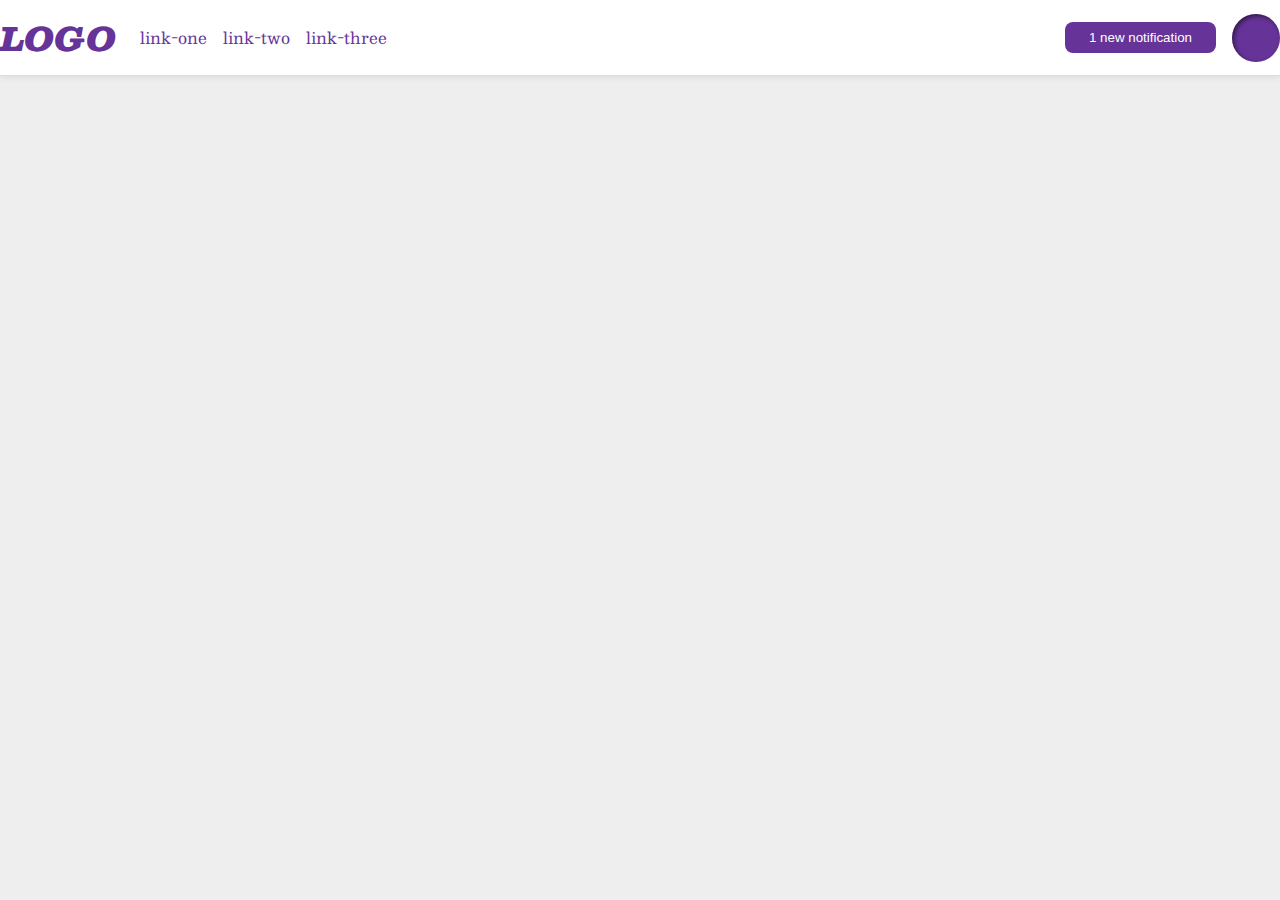
<file: foundations/flex/03-flex-header-2/index.html>
<!DOCTYPE html>
<html lang="en">
  <head>
    <meta charset="UTF-8">
    <meta http-equiv="X-UA-Compatible" content="IE=edge">
    <meta name="viewport" content="width=device-width, initial-scale=1.0">
    <title>Flex Header 2</title>
    <link rel="stylesheet" href="style.css">
  </head>
  <body>
    <div class="header">
      <div class="left">
        <div class="logo">
          LOGO
        </div>
        <ul class="links">
          <li><a href="https://google.com">link-one</a></li>
          <li><a href="https://google.com">link-two</a></li>
          <li><a href="https://google.com">link-three</a></li>
        </ul>
      </div>
      <div class="right">
        <button class="notifications">
          1 new notification
        </button>
        <div class="profile-image"></div>
    </div>
    </div>
  </body>
</html>
</file>
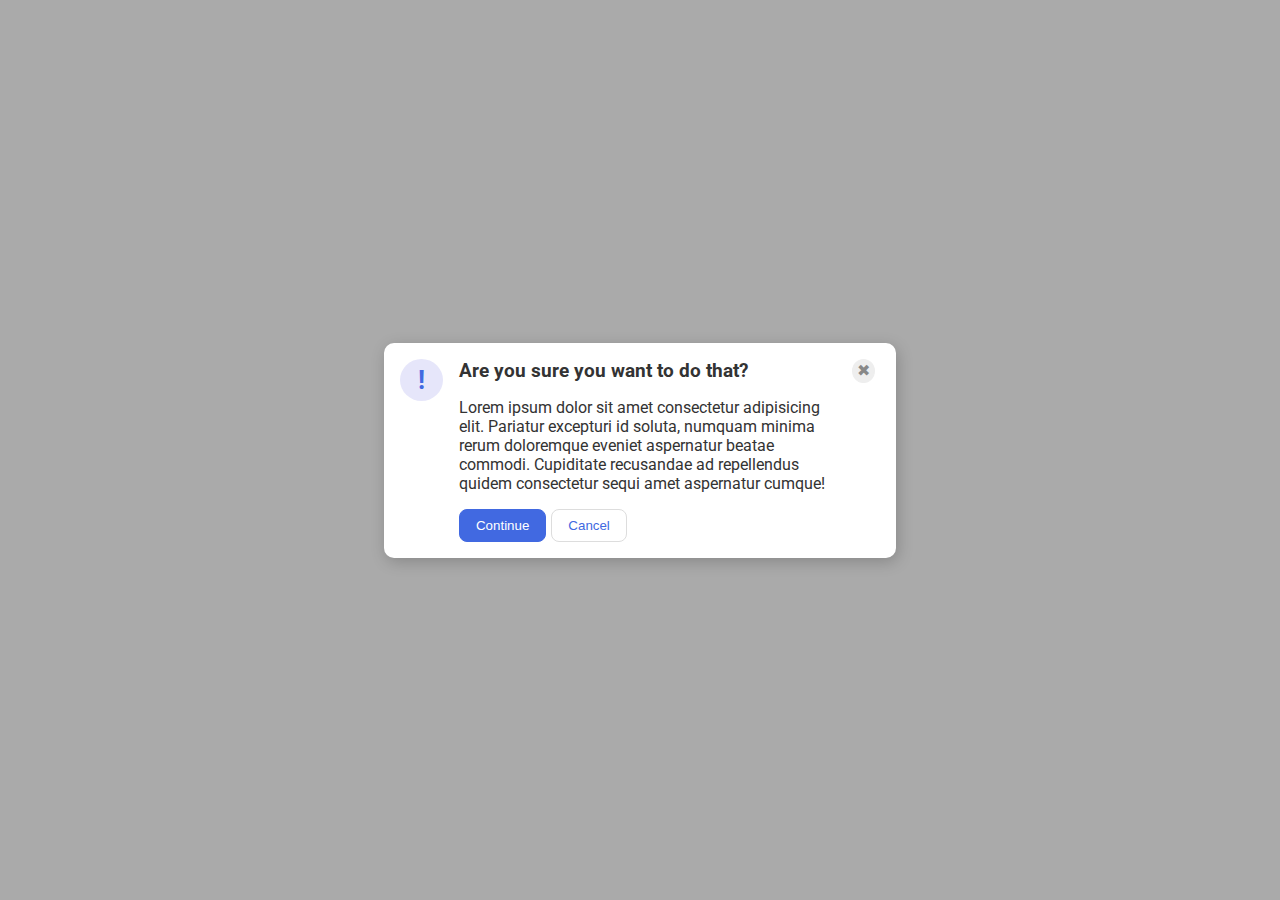
<file: foundations/flex/05-flex-modal/index.html>
<!DOCTYPE html>
<html lang="en">
  <head>
    <meta charset="UTF-8">
    <meta http-equiv="X-UA-Compatible" content="IE=edge">
    <meta name="viewport" content="width=device-width, initial-scale=1.0">
    <link rel="stylesheet" href="style.css">
    <title>Modal</title>
  </head>
  <body>
    <div class="modal">
      <div class="icon">!</div>
      <button class="close-button">✖</button>
      <div class="middle">
        <div class="header">Are you sure you want to do that?</div>
        <div class="text">Lorem ipsum dolor sit amet consectetur adipisicing elit. Pariatur excepturi id soluta, numquam minima rerum doloremque eveniet aspernatur beatae commodi. Cupiditate recusandae ad repellendus quidem consectetur sequi amet aspernatur cumque!</div>
        <div class ="buttons">
          <button class="continue">Continue</button>
          <button class="cancel">Cancel</button>
        </div>
      </div>
    </div>
  </body>
</html>
</file>
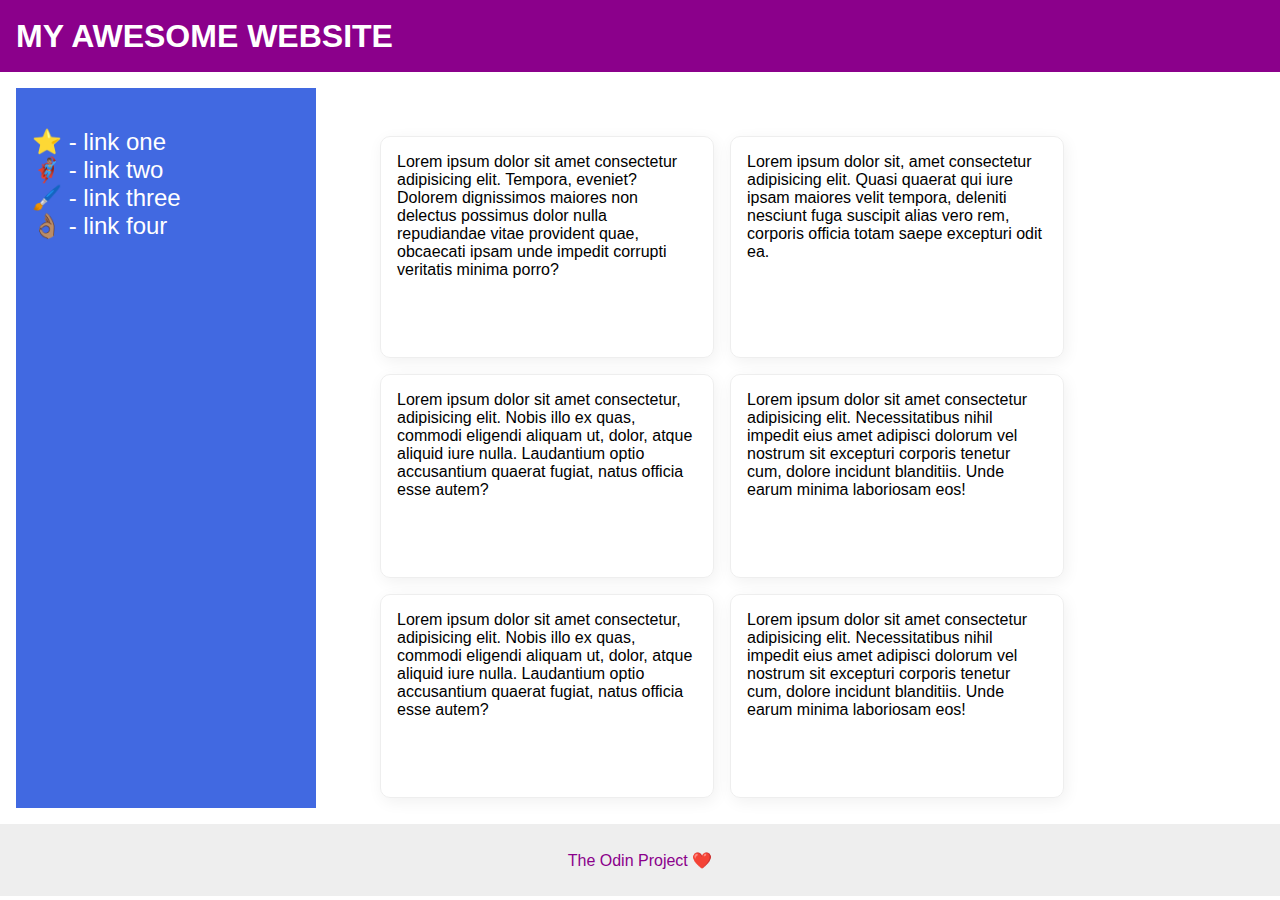
<file: foundations/flex/07-flex-layout-2/index.html>
<!DOCTYPE html>
<html lang="en">
  <head>
    <meta charset="UTF-8">
    <meta http-equiv="X-UA-Compatible" content="IE=edge">
    <meta name="viewport" content="width=device-width, initial-scale=1.0">
    <title>The Holy Grail</title>
    <link rel="stylesheet" href="style.css">
  </head>
  <body>
    <div class="header">
      MY AWESOME WEBSITE
    </div>
    <div class="containers"> 
      <div class="sidebar-container">
        <div class="sidebar">
          <ul>
            <li><a href="#">⭐ - link one</a></li>
            <li><a href="#">🦸🏽‍♂️ - link two</a></li>
            <li><a href="#">🖌️ - link three</a></li>
            <li><a href="#">👌🏽 - link four</a></li>
          </ul>
        </div>
      </div>
      <div class="cards-container">
          <div class="card">Lorem ipsum dolor sit amet consectetur adipisicing elit. Tempora, eveniet? Dolorem dignissimos maiores non delectus possimus dolor nulla repudiandae vitae provident quae, obcaecati ipsam unde impedit corrupti veritatis minima porro?</div>
          <div class="card">Lorem ipsum dolor sit, amet consectetur adipisicing elit. Quasi quaerat qui iure ipsam maiores velit tempora, deleniti nesciunt fuga suscipit alias vero rem, corporis officia totam saepe excepturi odit ea.</div>
          <div class="card">Lorem ipsum dolor sit amet consectetur, adipisicing elit. Nobis illo ex quas, commodi eligendi aliquam ut, dolor, atque aliquid iure nulla. Laudantium optio accusantium quaerat fugiat, natus officia esse autem?</div>
          <div class="card">Lorem ipsum dolor sit amet consectetur adipisicing elit. Necessitatibus nihil impedit eius amet adipisci dolorum vel nostrum sit excepturi corporis tenetur cum, dolore incidunt blanditiis. Unde earum minima laboriosam eos!</div>
          <div class="card">Lorem ipsum dolor sit amet consectetur, adipisicing elit. Nobis illo ex quas, commodi eligendi aliquam ut, dolor, atque aliquid iure nulla. Laudantium optio accusantium quaerat fugiat, natus officia esse autem?</div>
          <div class="card">Lorem ipsum dolor sit amet consectetur adipisicing elit. Necessitatibus nihil impedit eius amet adipisci dolorum vel nostrum sit excepturi corporis tenetur cum, dolore incidunt blanditiis. Unde earum minima laboriosam eos!</div>
      </div>
    </div>
    <div class="footer">
      The Odin Project ❤️
    </div>
  </body>
</html>
</file>
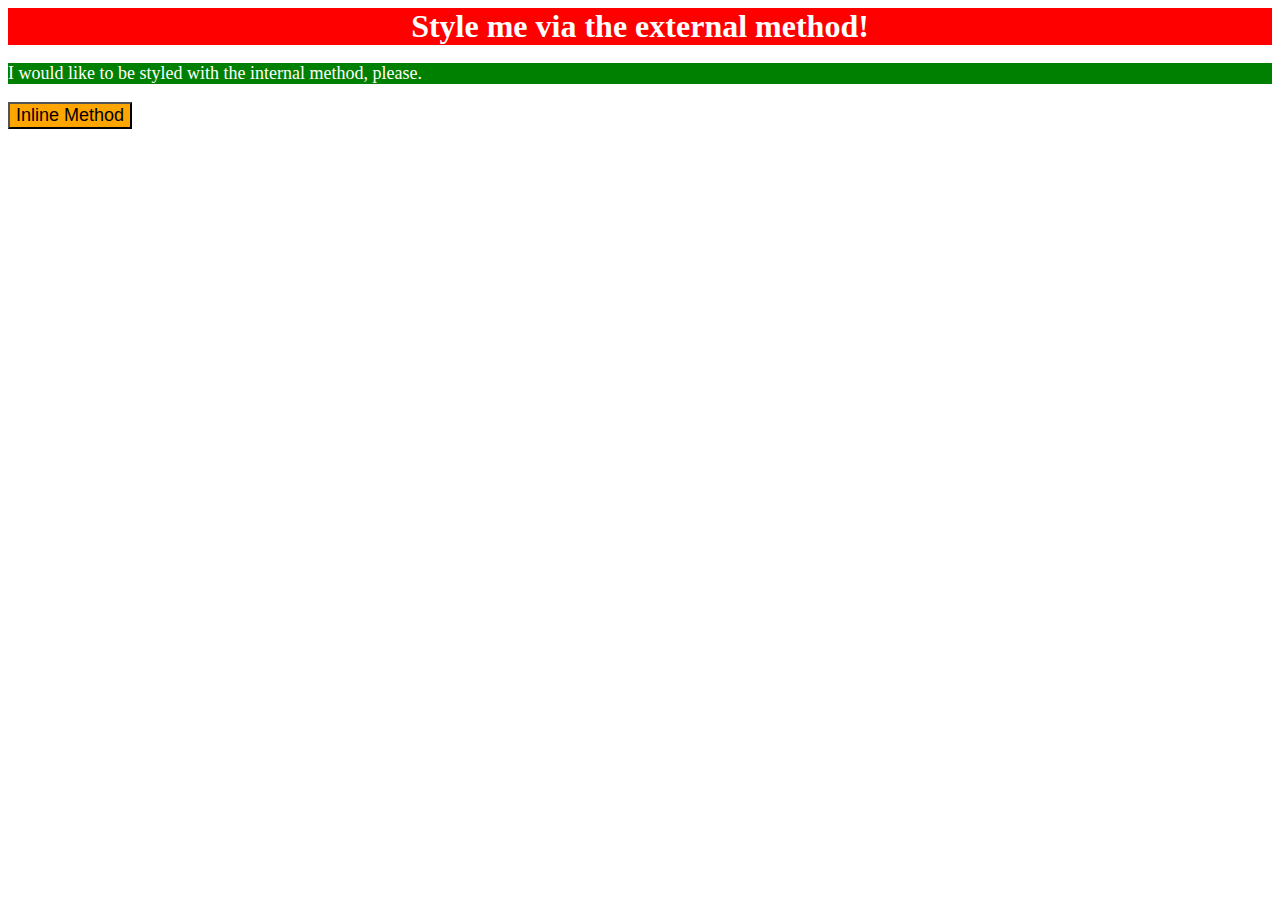
<file: foundations/intro-to-css/01-css-methods/index.html>
<!DOCTYPE html>
<html lang="en">
  <head>
    <link rel="stylesheet" href="./style.css">
    <meta charset="UTF-8">
    <meta http-equiv="X-UA-Compatible" content="IE=edge">
    <meta name="viewport" content="width=device-width, initial-scale=1.0">
    <title>Methods for Adding CSS</title>
  </head>
  <body>
    <div>Style me via the external method!</div>
    <p>I would like to be styled with the internal method, please.</p>
    <button>Inline Method</button>
  </body>
</html>
</file>
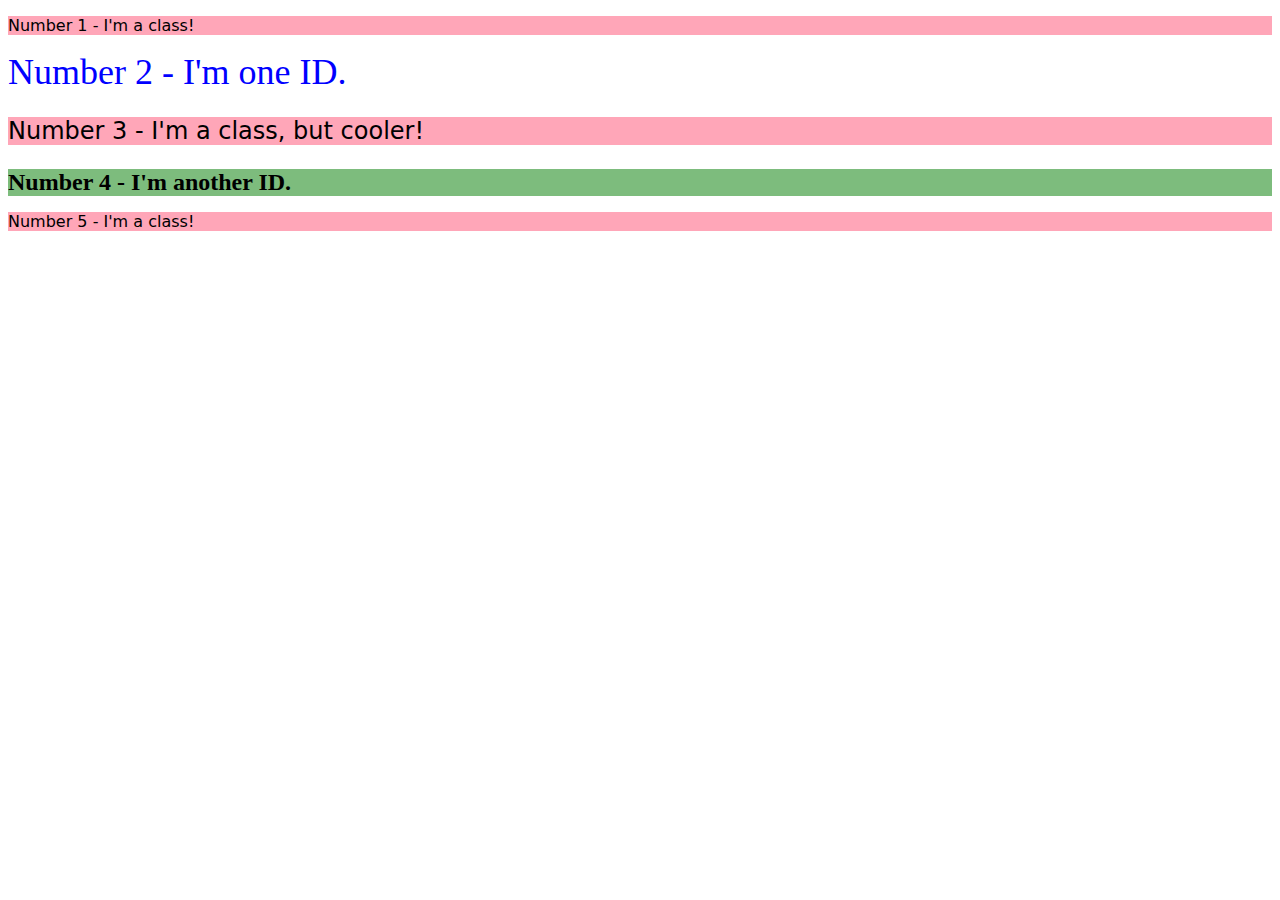
<file: foundations/intro-to-css/02-class-id-selectors/index.html>
<!DOCTYPE html>
<html lang="en">
  <head>
    <meta charset="UTF-8">
    <meta http-equiv="X-UA-Compatible" content="IE=edge">
    <meta name="viewport" content="width=device-width, initial-scale=1.0">
    <title>Class and ID Selectors</title>
    <link rel="stylesheet" href="style.css">
  </head>
  <body>
    <p class="odd">Number 1 - I'm a class!</p>
    <div id="second">Number 2 - I'm one ID.</div>
    <p class="odd extra">Number 3 - I'm a class, but cooler!</p>
    <div id="fourth">Number 4 - I'm another ID.</div>
    <p class="odd">Number 5 - I'm a class!</p>
  </body>
</html>
</file>
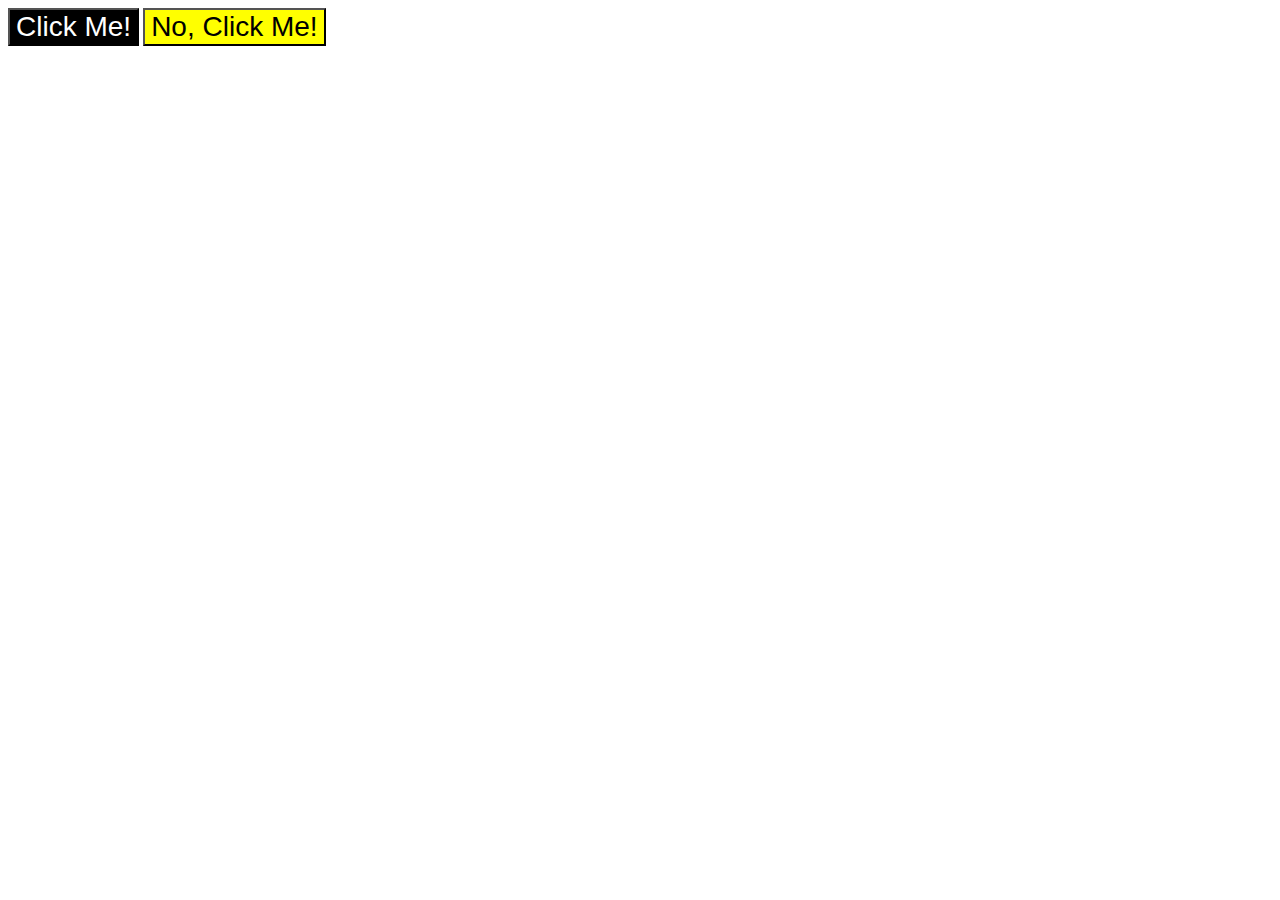
<file: foundations/intro-to-css/03-grouping-selectors/index.html>
<!DOCTYPE html>
<html lang="en">
  <head>
    <meta charset="UTF-8">
    <meta http-equiv="X-UA-Compatible" content="IE=edge">
    <meta name="viewport" content="width=device-width, initial-scale=1.0">
    <title>Grouping Selectors</title>
    <link rel="stylesheet" href="style.css">
  </head>
  <body>
    <button class="first">Click Me!</button>
    <button class="second">No, Click Me!</button>
  </body>
</html>
</file>
<file: foundations/flex/03-flex-header-2/style.css>
/* this is some magical font-importing.  
you'll learn about it later. */
@import url('https://fonts.googleapis.com/css2?family=Besley:ital,wght@0,400;1,900&display=swap');

body {
  margin: 0;
  background: #eee;
  font-family: Besley, serif;
}

.header {
  background: white;
  border-bottom: 1px solid #ddd;
  box-shadow: 0 0 8px rgba(0,0,0,.1);
  display: flex;
  justify-content: space-between;
}

.profile-image {
  background: rebeccapurple;
  box-shadow: inset 2px 2px 4px rgba(0,0,0,.5);
  border-radius: 50%;
  width: 48px;
  height: 48px;
}

.logo {
  color: rebeccapurple;
  font-size: 32px;
  font-weight: 900;
  font-style: italic;
}

button {
  border: none;
  border-radius: 8px;
  background: rebeccapurple;
  color: white;
  padding: 8px 24px;
}

a {
  /* this removes the line under our links */
  text-decoration: none;
  color: rebeccapurple;
}

ul {
  list-style-type: none;
  padding: 8px;
}


.left, .right {
  display: flex;
  align-items: center;
  flex-direction: row;
  gap: 16px
}

.links {
  display: flex;
  gap: 16px;
}
</file>
<file: foundations/flex/05-flex-modal/style.css>
@import url('https://fonts.googleapis.com/css2?family=Roboto:wght@400;700&display=swap');

html, body {
  height: 100%;
}

body {
  font-family: Roboto, sans-serif;
  margin: 0;
  background: #aaa;
  color: #333;
  /* I'll give you this one for free lol */
  display: flex;
  align-items: center;
  justify-content: center;
}

.header {
  padding-bottom: 1rem;
  font-weight: bold;
  font-size: larger;
  /* border: 10px solid black; */
}

.middle {
  /* border: 10px solid firebrick; */
  display: flex;
  flex-direction: column;
  align-items: left;
  justify-content: center;
  padding-left: 1rem;
  padding-right: 1rem;
}

.header, .middle {
  flex-direction: column;
}



.modal {
  /* border: 10px solid royalblue; */
  display: flex;
  background: white;
  width: 480px;
  border-radius: 10px;
  box-shadow: 2px 4px 16px rgba(0,0,0,.2);
  padding: 1rem;
  flex-shrink: 0;
}

.icon {
  color: royalblue;
  /* border: 10px solid green; */
  font-size: 26px;
  font-weight: 700;
  background: lavender;
  width: 42px;
  height: 42px;
  border-radius: 50%;
  display: flex;
  align-items: center;
  justify-content: center;
  order: 0;
  flex-basis: 200px;
  gap: 8px;
}

.close-button {
  background: #eee;
  border-radius: 50%;
  color: #888;
  font-weight: 400;
  font-size: 16px;
  height: 24px;
  width: 24px;
  display: flex;
  align-items: center;
  justify-content: center;
  border: 1px solid #eee;
  padding: 0;
  order: 6;
  flex-basis: 100px;
  gap: 8px;
}

button {
  cursor: pointer;
  padding: 8px 16px;
  border-radius: 8px;
  margin-right: 5px;
}

button.continue {
  background: royalblue;
  border: 1px solid royalblue;
  color: white;
}

button.cancel {
  background: white;
  border: 1px solid #ddd;
  color: royalblue;
}

.text {
  /* border: 10px solid royalblue; */
  flex-wrap: wrap;
}

/* button.cancel, button.continue {
  border: 10px solid red;
} */

.buttons {
  display: flex;
  padding-top: 1rem;
}
</file>
<file: foundations/flex/07-flex-layout-2/style.css>
body {
  font-family: -apple-system, BlinkMacSystemFont, 'Segoe UI', Roboto, Oxygen, Ubuntu, Cantarell, 'Open Sans', 'Helvetica Neue', sans-serif;
  margin: 0;
  min-height: 100vh;
  display: flex;
  flex-direction: column;
}

ul {
  list-style: none;
  padding: 0;
  font-size: 24px;
}

.header {
  display: flex;
  flex-direction: column;
  height: 72px;
  background: darkmagenta;
  color: white;
  justify-content: center;
  padding-left: 16px;
  font-size: 32px;
  font-weight: 900;
}

.footer {
  display: flex;
  height: 72px;
  background: #eee;
  color: darkmagenta;
  justify-content: center;
  align-items: center;
}

.sidebar {
  width: 300px;
  background: royalblue;
  box-sizing: border-box;
  order: 0;
  padding: 16px;
}

.card {
  border: 1px solid #eee;
  box-shadow: 2px 4px 16px rgba(0,0,0,.06);
  border-radius: 4px;
}

.containers {
  display: flex;
  gap: 16px;
  padding: 16px;
  height: 80vh;
}

.sidebar-container {
  display: flex;
  height: 100%;
  width: 100%;
}

.cards-container {
  display: flex;
  padding: 48px;
  padding-right: 200px;
  padding-bottom: 10px;
  gap: 16px;
  border-radius: 10px;
  flex-wrap: wrap;
 }

.cards-container > * {
  display: flex;
  padding: 16px;
  gap: 16px;
  border-radius: 10px;
  flex: 1 1 300px;
  min-width: 300px;
}

a { 
  color: white;
  text-decoration: none;

}
</file>
<file: foundations/intro-to-css/01-css-methods/style.css>
div {
    font-size: 32px;
    color: white;
    background-color: red;
    font-weight: bold;
    text-align: center;
}

p {
    font-size: 18px;
    background-color: green;
    color: white;
}

button {
    font-size: 18px;
    background-color: orange;
}
</file>
<file: foundations/intro-to-css/02-class-id-selectors/style.css>
.odd {
    background-color: rgb(255, 166, 184);
    font-family: Verdana, Dejavu Sans, sans-serif;
}

#second {
    font-size: 36px;
    color: #0000ff;
}

.odd.extra {
    font-size: 24px;

}

#fourth {
    font-size: 24px;
    background-color: rgb(125, 188, 125);
    font-weight: bold;
}
</file>
<file: foundations/intro-to-css/03-grouping-selectors/style.css>
.first, .second {
    font-size: 28px;
    font-family: Helvetica, Times New Roman, sans-serif;
}

.first {
    background-color: black;
    color: white;
}

.second {
    background-color: yellow;
}
</file>
